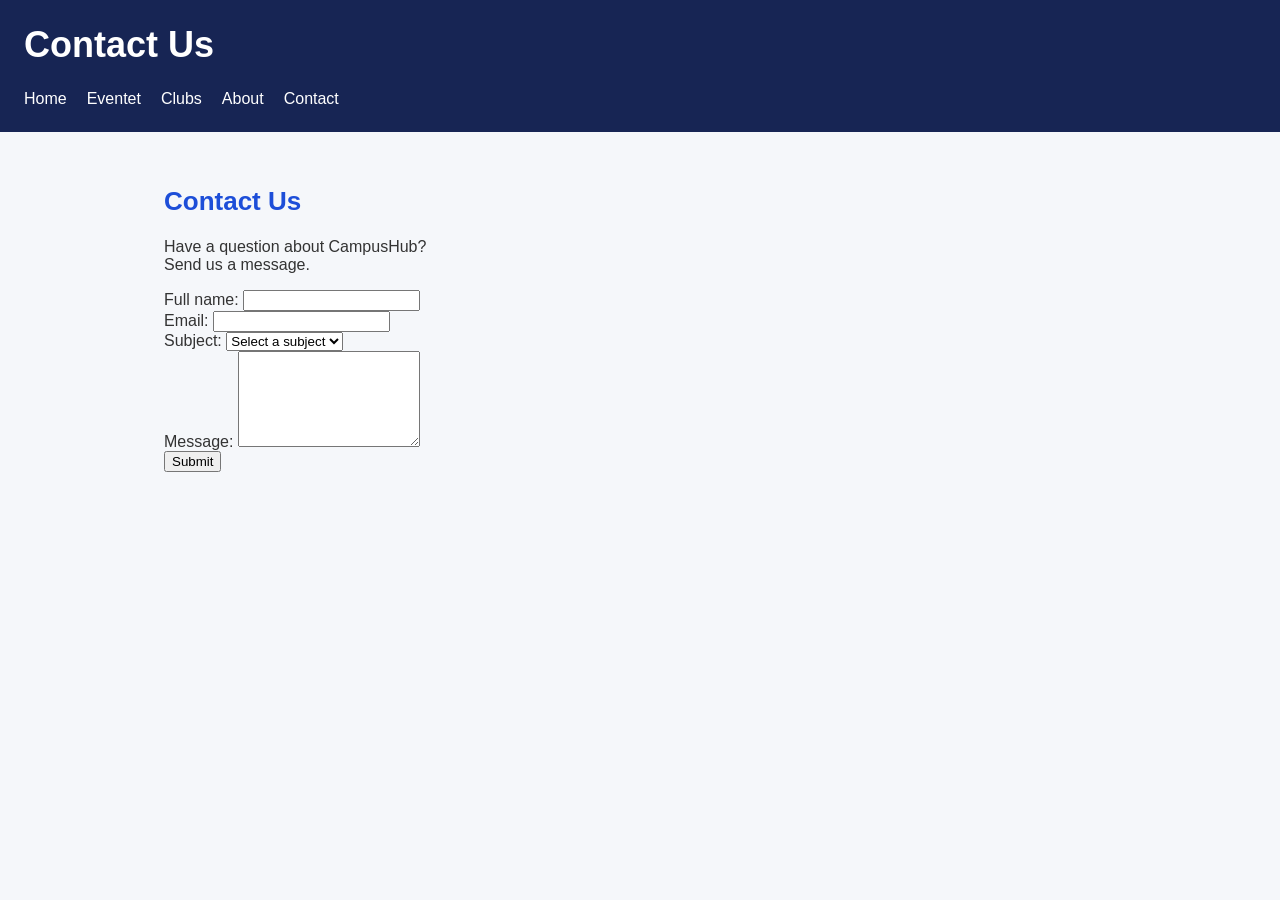
<file: contact.html>
<!DOCTYPE html>
<html>

<head lang="sq">
    <meta charset="UTF">
    <meta name="viewport" content="width=device-width, initial-scale=1.0">

    <title>Contact Us |CampusHub</title>
    <link rel="stylesheet" href="styles/styles.css">

</head>

<body>
    <header>
        <h1>Contact Us</h1>

        <nav>
            <a href="index.html">Home</a>
            <a href="events.html">Eventet</a>
            <a href="#">Clubs</a>
            <a href="#">About</a>
            <a href="#">Contact</a>
        </nav>
    </header>
    <main>
        <section>
            <h2>Contact Us</h2>

            <p>Have a question about CampusHub?
                <br>
                Send us a message.
            </p>

            <form>
                <div>
                    <label for="name">Full name:</label>
                    <input type="text" 
                        required id="name" 
                        name="name" 
                        minLength="3" 
                        maxLength="50"
                    >
                </div>

                <div>
                    <label for="email">Email:</label>
                    <input type="email" 
                        required id="email" 
                        name="email" 
    
                    >
                </div>

                <div>
                    <label for="subject">Subject:</label>
                    <select id="subject" name="subject" required>
                        <option value="">Select a subject</option>
                        <option value="events">Events</option>
                        <option value="clubs">Clubs</option>
                        <option value="other">Other</option>
                    </select>
                </div>

                <div>
                    <label for="message">Message:</label>
                    <textarea id="message" name="message" rows="6" required></textarea>
                </div>

                <button type="submit">Submit</button>
            </form>
        </section>

    </main>


</body>

</html>
</file>
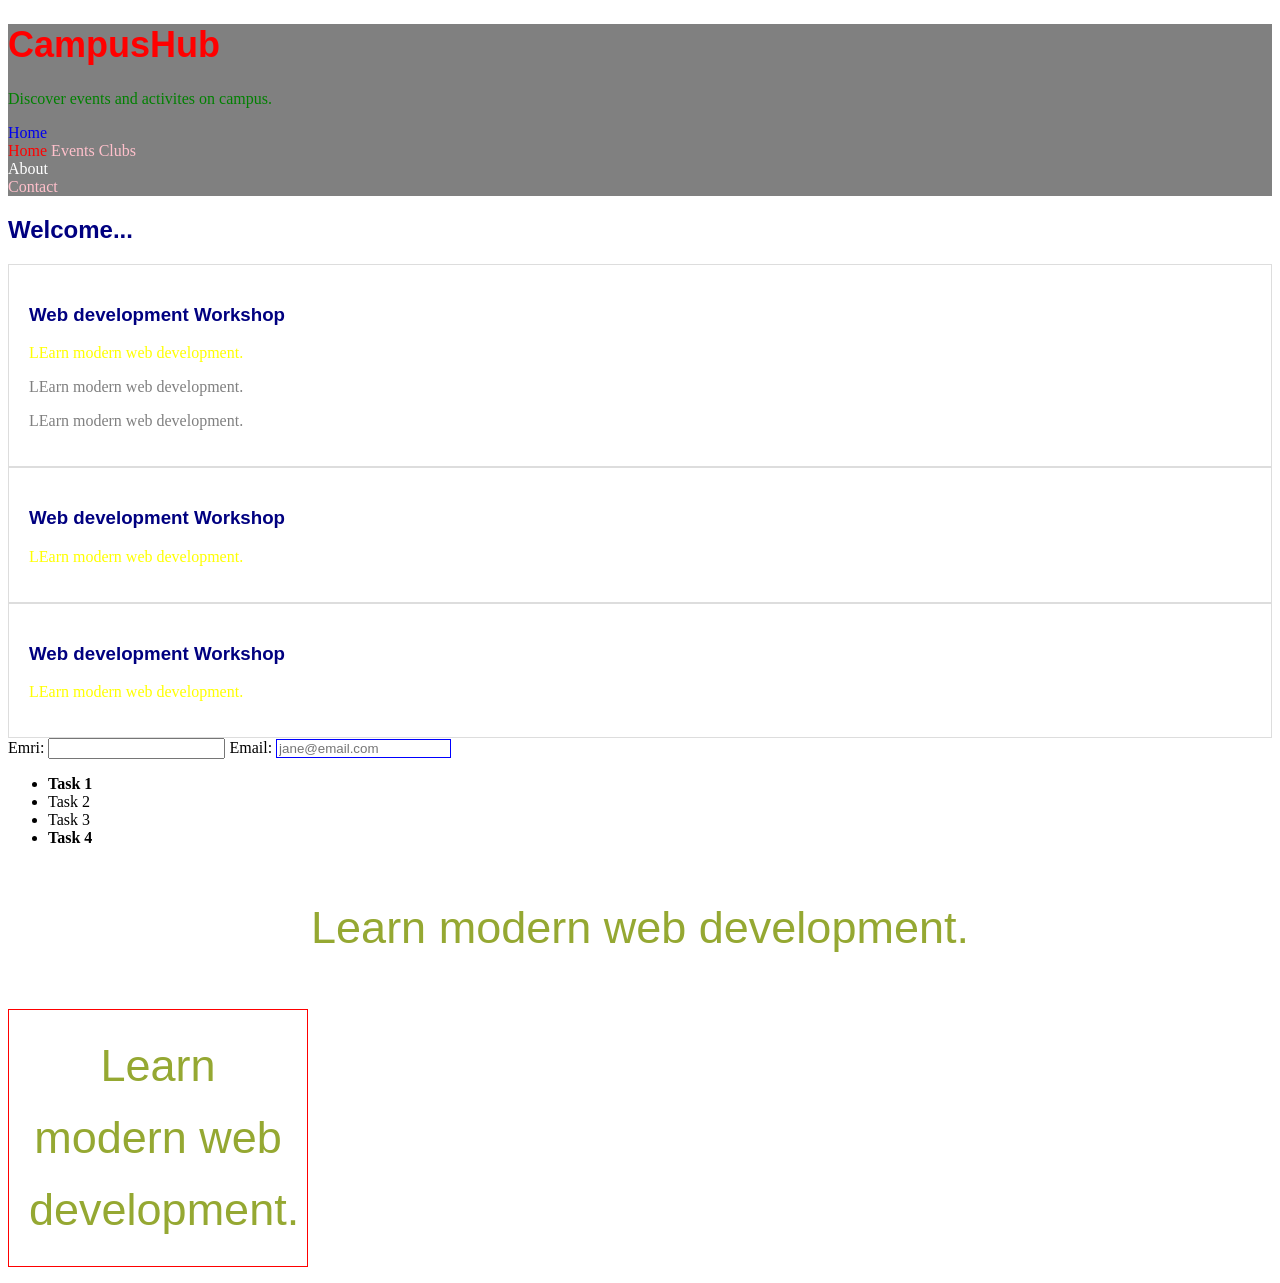
<file: intro-css.html>
<!DOCTYPE html>
<html lang="en">

<head>
    <meta charset="UTF">
    <meta name="viewport" content="width=device-width, initial-scale=1.0">
    <title>Ushtrime | CampusHub</title>
    <link rel="stylesheet" href="styles/styles-ushtrime.css">

    <style>
        /* p {
            color: blue;
        } */


    </style>
</head>
<body>
    <header id="site-header">
        <h1 style="color:red !important; font-size: 36px;">CampusHub</h1>
        <p>Discover events and activites on campus.</p>
        <a href="index.html">Home</a>

          <nav>
            <a href="index.html" target="_blank">Home</a>
            <a href="events.html">Events</a>
            <a href="clubs.html">Clubs</a>
            <div>
            <a href="#">About</a>
            </div>
            <a href="#">Contact</a>
        </nav>
    </header>

    <h2>Welcome...</h2>
    <article class="event-card">
        <h3>Web development Workshop</h3>
        <p>LEarn modern web development.</p>
        <p>LEarn modern web development.</p>
        <p>LEarn modern web development.</p>
    </article>
      <article class="event-card">
        <h3>Web development Workshop</h3>
        <p>LEarn modern web development.</p>
    </article>
      <article class="event-card">
        <h3>Web development Workshop</h3>
        <p>LEarn modern web development.</p>
    </article>


    <label for="name">Emri:</label>
        <input type="text" id="name" name="name" minLength="3" maxLength="50">

        <!-- Email -->
        <label for="email">Email:</label>
        <input type="email" id="email" name="email" required placeholder="jane@email.com">


        <ul>
            <li>Task 1</li>
            <li>Task 2</li>
            <li>Task 3</li>
            <li>Task 4</li>

        </ul>

        <main>
            <p class="event-description">
    Learn modern web development.
</p>
  <p class="event">
    Learn modern web development.
</p>

        </main>

</body>
</html>
</file>
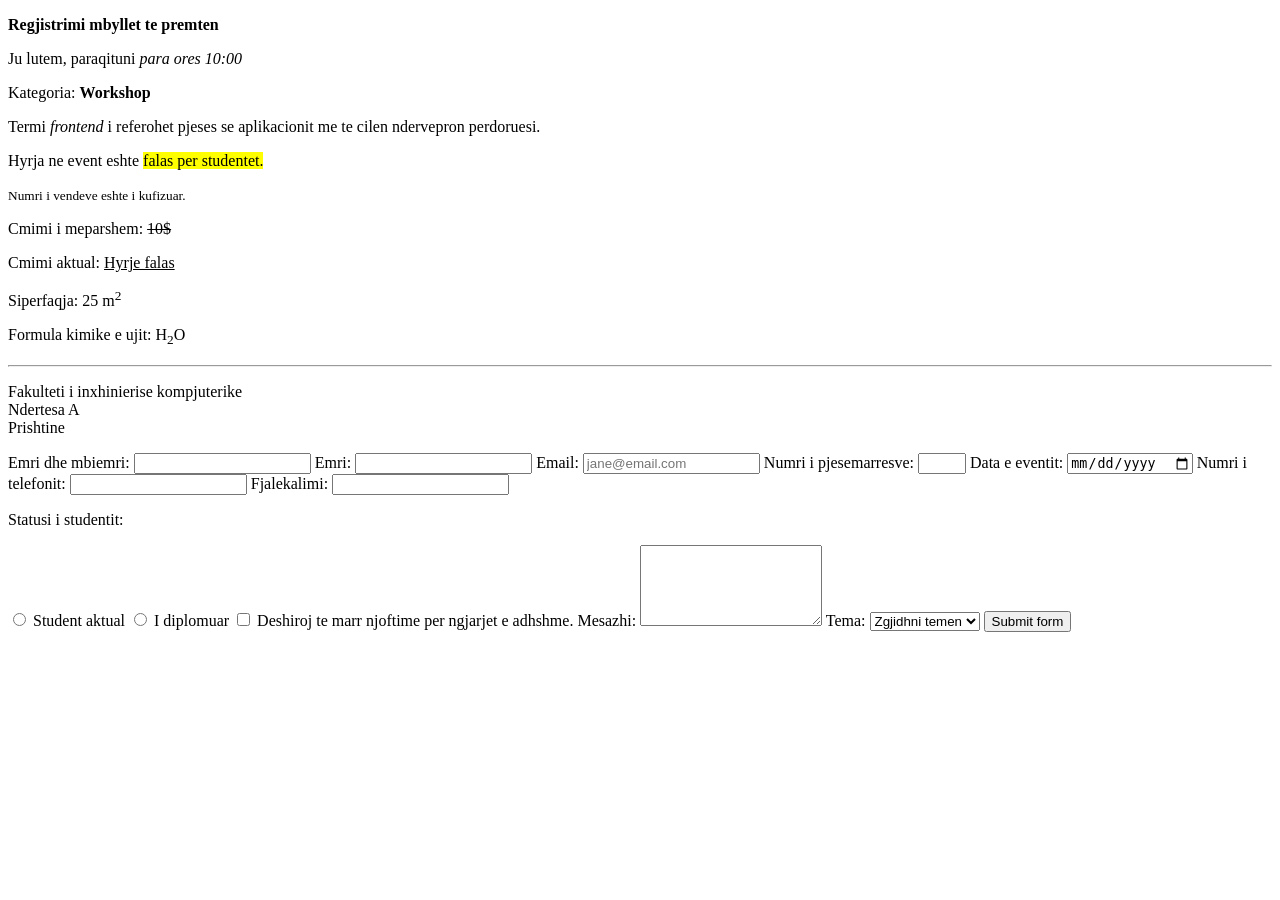
<file: test.html>
<!DOCTYPE html>
<html lang="en">

<head>
    <meta charset="UTF">
    <meta name="viewport" content="width=device-width, initial-scale=1.0">
    <title>Ushtrime | CampusHub</title>
</head>

<body>
    <p><strong>Regjistrimi mbyllet te premten</strong></p>

    <p>Ju lutem, paraqituni <em>para ores 10:00</em></p>

    <p>Kategoria: <b>Workshop</b></p>

    <p>Termi <i>frontend</i> i referohet pjeses se aplikacionit me te cilen ndervepron perdoruesi.</p>

    <p>Hyrja ne event eshte <mark>falas per studentet.</mark></p>

    <p>
        <small>Numri i vendeve eshte i kufizuar.</small>
    </p>

    <p>
        Cmimi i meparshem: <del>10$</del>
    </p>

    <p>
        Cmimi aktual: <ins>Hyrje falas</ins>
    </p>

    <p>Siperfaqja: 25 m<sup>2</sup></p>

    <p>Formula kimike e ujit: H<sub>2</sub>O</p>
    <hr>
    <p>Fakulteti i inxhinierise kompjuterike
        <br>
        Ndertesa A
        <br>
        Prishtine
    </p>

    <form>
        <label for="name">Emri dhe mbiemri:</label>
        <input type="text" id="name" name="name">

        <!-- Tekst -->
        <label for="name">Emri:</label>
        <input type="text" id="name" name="name" minLength="3" maxLength="50">

        <!-- Email -->
        <label for="email">Email:</label>
        <input type="email" id="email" name="email" required placeholder="jane@email.com">

        <!-- Numer -->
        <label for="participants">Numri i pjesemarresve:</label>
        <input type="number" id="participants" name="participants" min="1" max="10">

        <!-- Date -->
        <label for="event-date">Data e eventit:</label>
        <input type="date" id="event-date" name="event-date">

        <!-- Numer i telefonit -->
        <label for="phone">Numri i telefonit:</label>
        <input type="tel" id="phone" name="phone">

        <!-- Fjalekalimi -->
        <label for="passwork">Fjalekalimi:</label>
        <input type="password" id="password" name="password">


        <!-- Radio button -->
        <p>Statusi i studentit:</p>
        <input type="radio" id="current-student" name="student-status">
        <label for="current-student">Student aktual</label>

        <input type="radio" id="graduate" name="student-status">
        <label for="graduate">I diplomuar</label>

        <!-- Checkboxes -->
        <input type="checkbox" name="updates" id="updates" value="yes">
        <label for="updates">Deshiroj te marr njoftime per ngjarjet e adhshme.</label>

        <label for="message">Mesazhi:</label>
        <textarea id="message" name="message" rows="5"></textarea>

        <label fpr="subject">Tema:</label>
        <select id="subject" name="subject">
            <option value="">Zgjidhni temen</option>
            <option value="events">Eventet</option>
            <option value="clubs">Klubet</option>
            <option value="other">Tjera</option>
            
        </select>

        <button type="submit">Submit form</button>
    </form>



</body>

</html>
</file>
<file: styles/styles.css>
* {
    box-sizing: border-box;
}

body {
    font-family: Arial, sans-serif;
    background-color: #f5f7fa;
    color: #333333;
    margin: 0;
    min-height: 100vh;
    display: flex;
    flex-direction: column;
}

header {
    background-color: #172554;
    color: white;
    padding: 24px;
    position: sticky;
    top: 0;
    z-index: 10;
}

header h1 {
    font-size: 36px;
    margin-top: 0;
}

header nav {
    display: flex;
    flex-direction: row;
    align-items: center;
    gap: 20px;
}

nav a {
    color: white;
    text-decoration: none;
}

main {
    padding: 32px 24px;
    flex: 1;
    width: 100%;
    max-width: 1000px;
    margin: 0 auto;
    position: relative;
}

h2 {
    color: #1d4ed8;
    font-size: 26px;
}

.events-list {
    display: grid;
    grid-template-columns: repeat(3, minmax(0, 1fr));
    gap: 20px;
}

.event-card,
.club-card {
    background-color: white;
    padding: 20px;
    margin-bottom: 16px;
    border: 1px solid #dddddd;
    position: relative;
    border-radius: 8px;
    box-shadow: 0 4px 12px rgba(15, 23, 42, 0.08);
    overflow: hidden;
    transition: transform 0.2s ease, box-shadow 0.2s ease;
}

.event-card:hover {
    box-shadow: 0 8px 20px rgba(15, 23, 42, 0.12);
    transform: translateY(-4px);
    transform: scale(1.02);
}

.event-badge {
    position: absolute;
    top: 24px;
    right: 24px;
    background-color: #1d4ed8;
    color: white;
    padding: 6px 10px;
    border-radius: 6px;
    font-size: 12px;
    opacity: 0.8;
}

.event-image {
    width: 100%;
    height: 180px;
    object-fit: cover;
    border-radius: 12px 12px 0 0;
}

.event-card h2,
.event-card h3,
.club-card h2,
.club-card h3 {
    color: #172554;
}

a:focus-visible,
button:focus-visible {
    outline: 3px solid #f59e0b;
    outline-offset: 3px;
}

footer {
    background-color: #172554;
    color: white;
    padding: 16px;
    text-align: center;
}

@keyframes fade-in {
    from {
        opacity: 0;
        transform: translateY(8px);
    }

    to {
        opacity: 1;
        transform: translateY(0);
    }
}

.page-intro {
    animation: fade-in 0.5s ease-out;
}

@media (max-width: 800px) {
    .events-list {
        grid-template-columns: repeat(2, minmax(0, 1fr));
    }
}

@media (max-width: 520px) {
    .events-list {
        grid-template-columns: repeat(1, minmax(0, 1fr));
    }
}
</file>
<file: styles/styles-ushtrime.css>
* {
    box-sizing: border-box;
   }
   
   p {
       color: green;
   }

   a {
    text-decoration: none;
   }

   .event-card {
    background-color: white;
    padding: 20px;
    border: 1px solid #dddddd;
   }

   #site-header {
    background-color: gray;
   }

   nav a {
    color: white;
   }

   article p {
    color: gray;
   }

   nav > a {
    color: pink;
   }

   h3 + p {
    color: yellow;
   }

   h1, h2, h3 {
    font-family: Arial, sans-serif;
    color: navy;
   }

   input[type="email"] {
    border: 1px solid blue;
}

a[target="_blank"] {
    color: red;
}

a:hover {
    color: orange;
}

input:focus {
    color: red;
}

li:first-child {
    font-weight: bold
}

li:last-child {
    font-weight: 700;
}

main p {
    /* color: rgb(0, 53, 128); */
    color: #95a832;
    font-size: 45px;
    font-weight: 500;
    text-align: center;
    line-height: 1.6;
    margin-bottom: 30px;
}

main {
    /* background-color: #8ac2bc; */
    font-family: Arial, sans-serif;
}

main .event {
    padding: 20px;
    border: 1px solid red;
    margin-bottom: 16px;
    width:300px;
}

/* main .event-description {
    color: red;
} */
</file>
